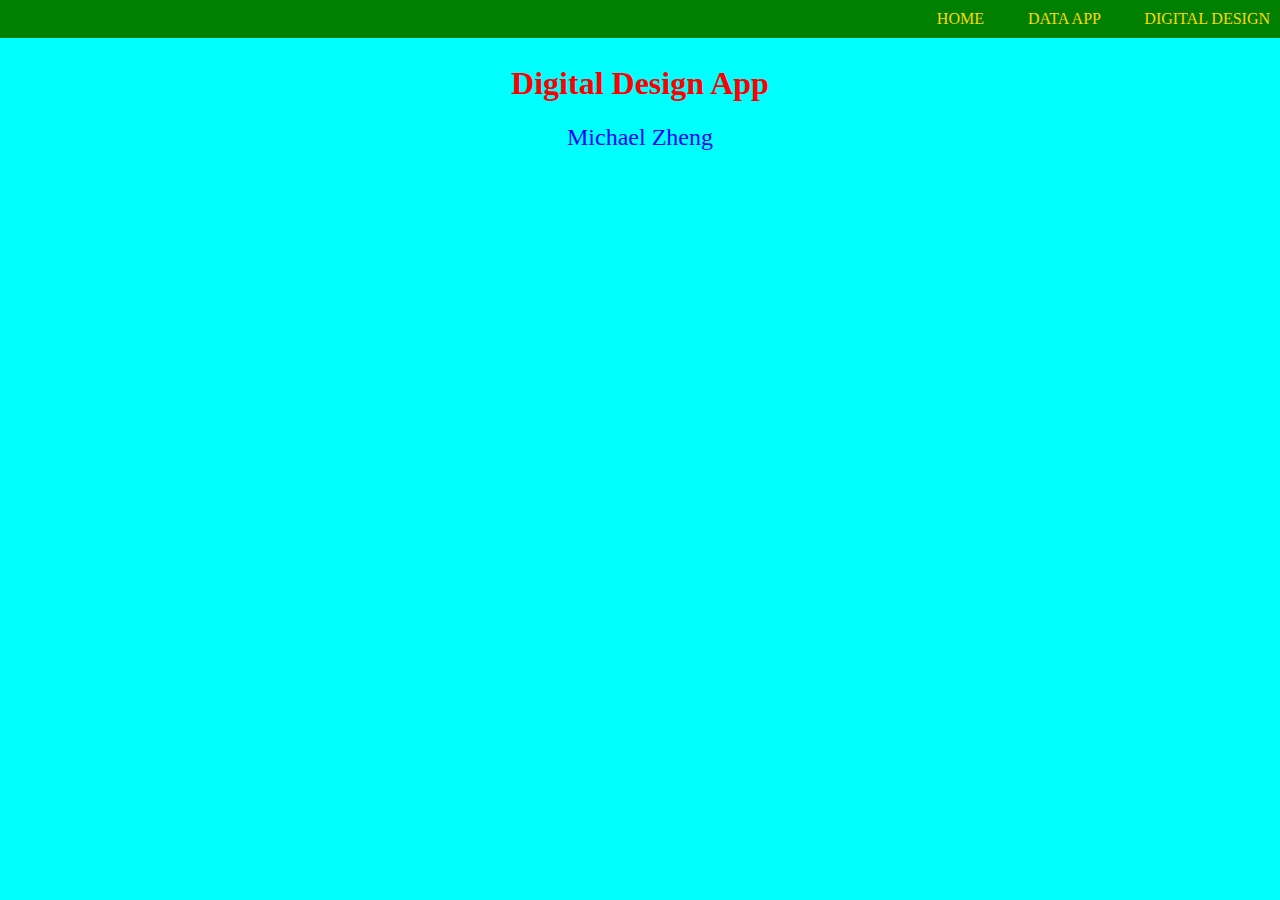
<file: digitaldesign.html>
<html>
  <head>
    <link rel="stylesheet" href="style.css">
    <title>Bridge and City</title> 
  </head>
  <body>
    <nav>
      <li> <a href="index.html"> HOME </a> </li>
      <li> <a href="presidentsapp.html"> DATA APP </a></li>
    <li> <a href="digitaldesign.html"> DIGITAL DESIGN </a></li>
    </nav>
    <br>
    <br>
     <h1 style="font-family:comic sans;">Digital Design App</h1>
    <h2 style="font-family:times new roman">Michael Zheng</h2>
    <center>
     <iframe width="392" height="620" style="border: 0px;" src="https://studio.code.org/projects/applab/vEGazz3b5OJbcf-RPozdkRaVly3ShSk_qjA73amLlfM/embed"></iframe>
      </body>
    </html>
</file>
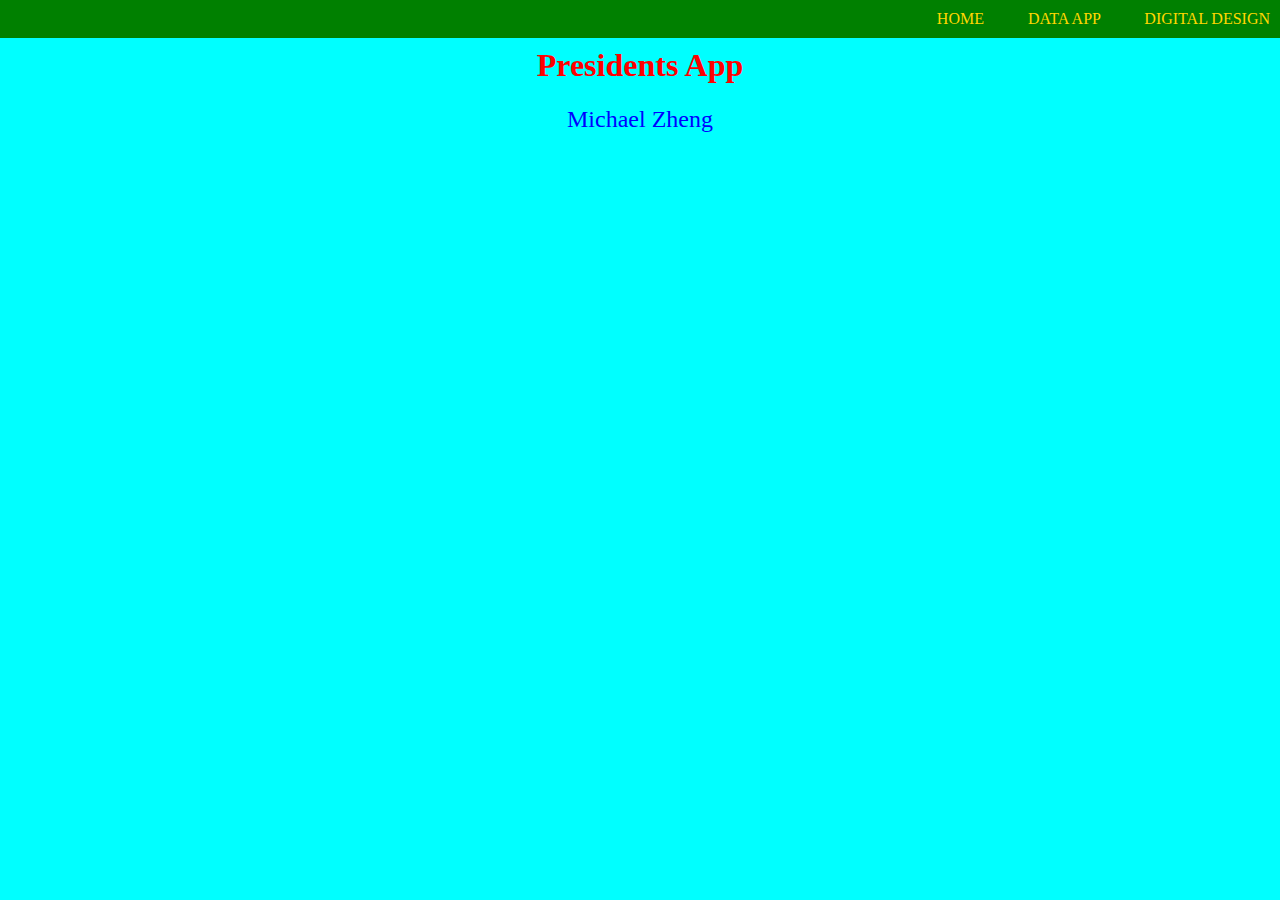
<file: presidentsapp.html>
<html>
  <head>
    <link rel="stylesheet" href="style.css">
    <title>Presidents App</title>
  </head>
  <body>
  <nav>
    <li> <a href="index.html"> HOME </a></li>
    <li> <a href="presidentsapp.html"> DATA APP </a></li>
    <li> <a href="digitaldesign.html"> DIGITAL DESIGN </a></li>
    </nav>
    <center>
      <br>
      <h1> Presidents App </h1>
      <h2> Michael Zheng </h2>
      <iframe width="392" height="620" style="border: 0px;" src="https://studio.code.org/projects/applab/nvyA9tp07xLJv_CASGu3hI0YngrXI6XCjUu1FKntDPY/embed"></iframe>
      </body>
    </html>
</file>
<file: style.css>
li {
  display: inline;
  padding: 20px;
}
nav {
  color: gold;
  background-color: green; 
  padding: 10px;
  text-align: right;
  width: 100%;
  left: 0;
  top: 0;
  margin: 0;
  overflow: hidden;
  position: fixed;
}
a {
  text-decoration: none;
  color: gold
}
h1 {
  color: red;
  text-align: center;
}
h2 {
  color: blue;
  text-align: center;
  font-weight: normal;
}
body {
  background-color: cyan;
}
</file>
